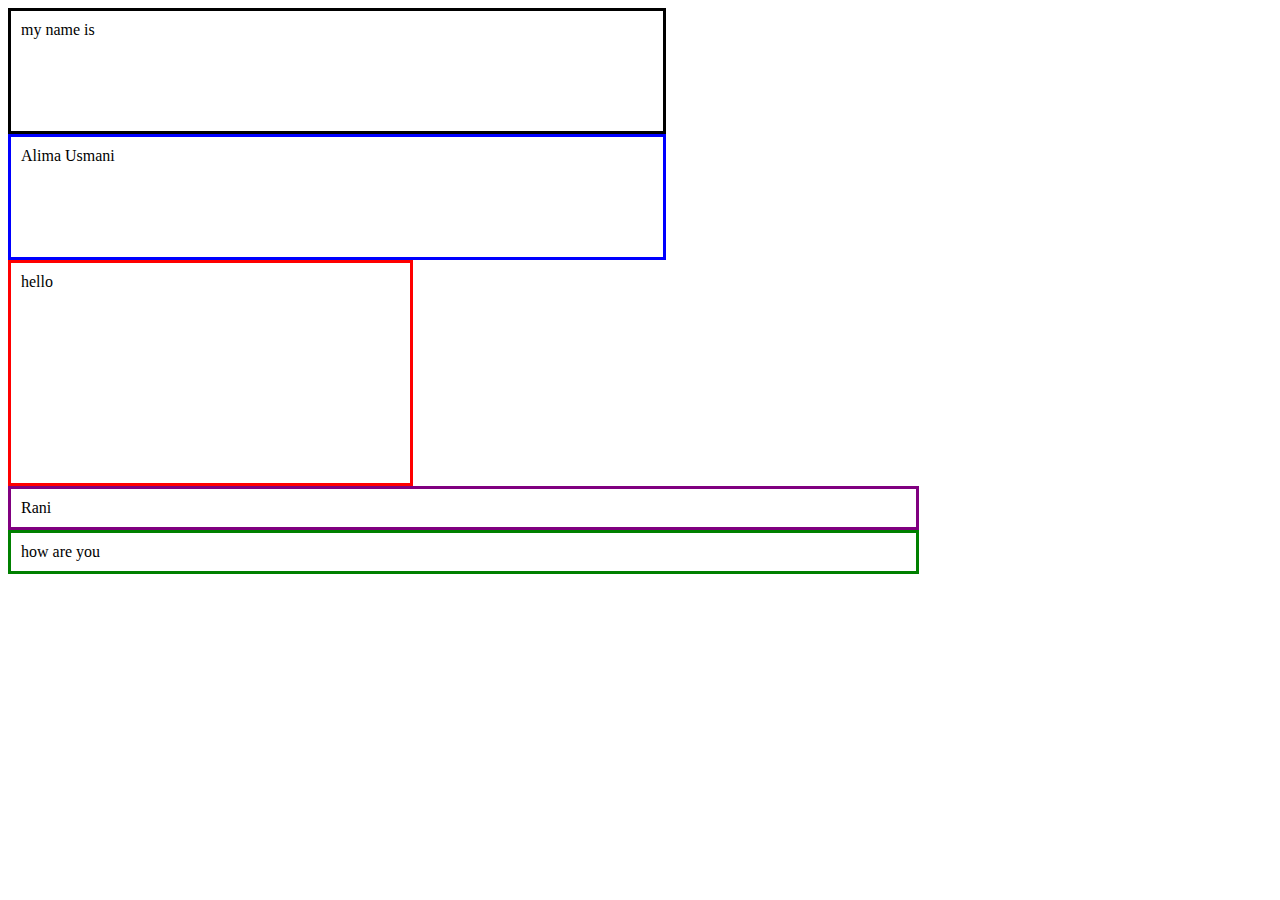
<file: index.html>
<!DOCTYPE html>
<html lang="en">
<head>
    <meta charset="UTF-8">
    <meta http-equiv="X-UA-Compatible" content="IE=edge">
    <meta name="viewport" content="width=device-width, initial-scale=1.0">
    <link rel="stylesheet" href="styles.css" type="text/css">
    <title>Grid</title>
</head>
<body>
    <div class="main-dive">
        <div class="first-box">my name is</div>
        <div class="second-box">Alima Usmani</div>
    </div>
    <div class="second main-dive">
        <div class="first-box1">hello</div>
        <div class="second-box2">Rani</div>
    </div>
    <div class="Third main-dive">
        <div class="first-box3">how are you</div>
    </div>


    
    
    
</body>
</html>
</file>
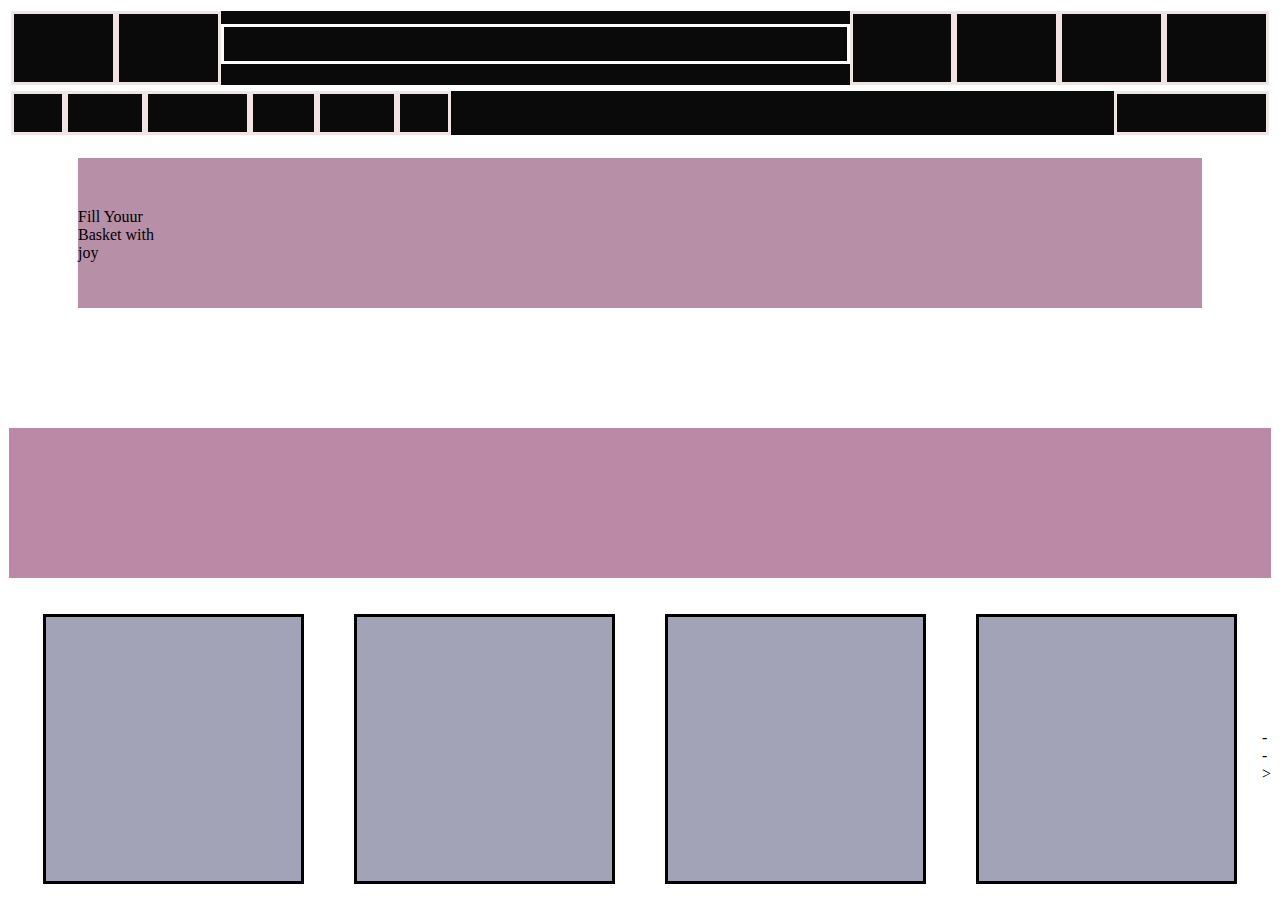
<file: a.html>
<!DOCTYPE html>
<html lang="en">
<head>
    <meta charset="UTF-8">
    <meta http-equiv="X-UA-Compatible" content="IE=edge">
    <meta name="viewport" content="width=device-width, initial-scale=1.0">
    <link rel="stylesheet" href="a.css"/>
    <title>Amazon_Home page</title>
</head>
<body>
    <div class="row1">
    <div class="col"></div>
    <div class="col"></div> 
    <div class="col2"></div> 
    <div class="col3"></div> 
    <div class="col3"></div> 
    <div class="col3"></div> 
    <div class="col3"></div> 

    </div>

    <div class="row2">
        <div class="col4"></div>
        <div class="col5"></div>
        <div class="col6"></div>
        <div class="col7"></div>
        <div class="col8"></div>
        <div class="col9"></div>
        <div class="col10"></div>
    </div>

    <div class="row3">
        <div class="col12">
            <p class="para">Fill Youur Basket with joy</p>
        </div>
    </div>
    <div class="row4">
        <div class="col13"></div>
    </div>
    <div class="row5">
        <div class="col14"></div>
        <div class="col14"></div>
        <div class="col14"></div>
        <div class="col14"></div>
    </div>
    <!-- <div class="row5"></div>
    <div class="row6"></div>
    <div class="row7"></div>
    <div class="row8"></div>
    <div class="row9"></div>
    <div class="row10"></div>
    <div class="row11"></div>
    <div class="row12"></div>
    <div class="row13"></div>
    <div class="row14"></div>
    <div class="row15"></div>
    <div class="row16"></div>
    <div class="row17"></div>
    <div class="row18"></div>
    <div class="row19"></div>
    <div class="row20"></div> --> -->
    


    
</body>
</html>
</file>
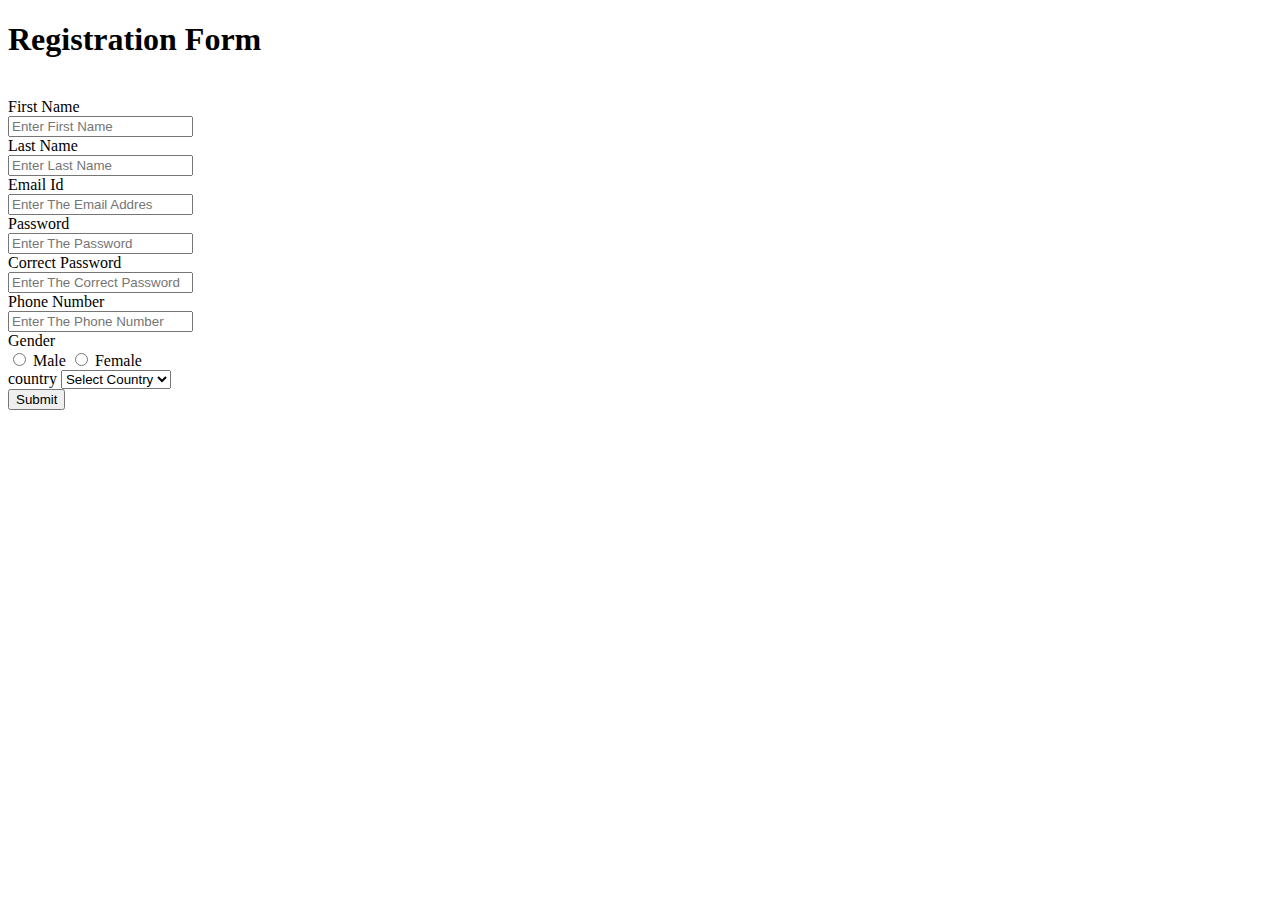
<file: practice.html>
<!DOCTYPE html>
<html lang="en">
<head>
    <meta charset="UTF-8">
    <meta http-equiv="X-UA-Compatible" content="IE=edge">
    <meta name="viewport" content="width=device-width, initial-scale=1.0">
    <title>Bootcamp</title>
</head>
<body>
    <!-- <center> -->
    <h1>Registration Form</h1>
    <div>
    
    <form name="regform">
    <br>    
    <label for="fname">First Name</label1>
    <br> 
    <input type="text" id="fname" name="firstname" placeholder="Enter First Name">
    <br> 
    <label for="lname">Last Name</label>
    <br> 
    <input type="text" id="lname" name="lastname" placeholder="Enter Last Name">
    <br> 
    <label for="email">Email Id</label>
    <br> 
    <input type="text" id="email" email="email" placeholder="Enter The Email Addres">
    <br> 
    <label for="password">Password</label1>
    <br> 
    <input type="text" id="Password" name="Password" placeholder="Enter The Password">
    <br> 
    <label for="Correct Password">Correct Password</label>
    <br> 
    <input type="text" id="Correct Password" name="Correct Password" placeholder="Enter The Correct Password">
    <br> 
    <label for="phone number">Phone Number</label>
    <br> 
    <input type="text" id="phone number" name="Phone Number" placeholder="Enter The Phone Number">
    <br>     
    <label>Gender</label><br/>
    <input type="radio" id="male" value="male"> 
    <label for="male">Male</label> 
    <input type="radio" id="female" value="female">
    <label for="female">Female</label><br/> 
    <label for="country">country</label>

    <select id="country" name="country">
        <option value="select">Select Country</option>   
        <option value="usa">USA</option>
        <option value="india">INDIA</option> 
        <option value="japan">JAPAN</option> 
    </select><br>

    <input type="submit" value="Submit">

    <!-- </center>   -->
       


    </div>
</body>
</html>
</file>
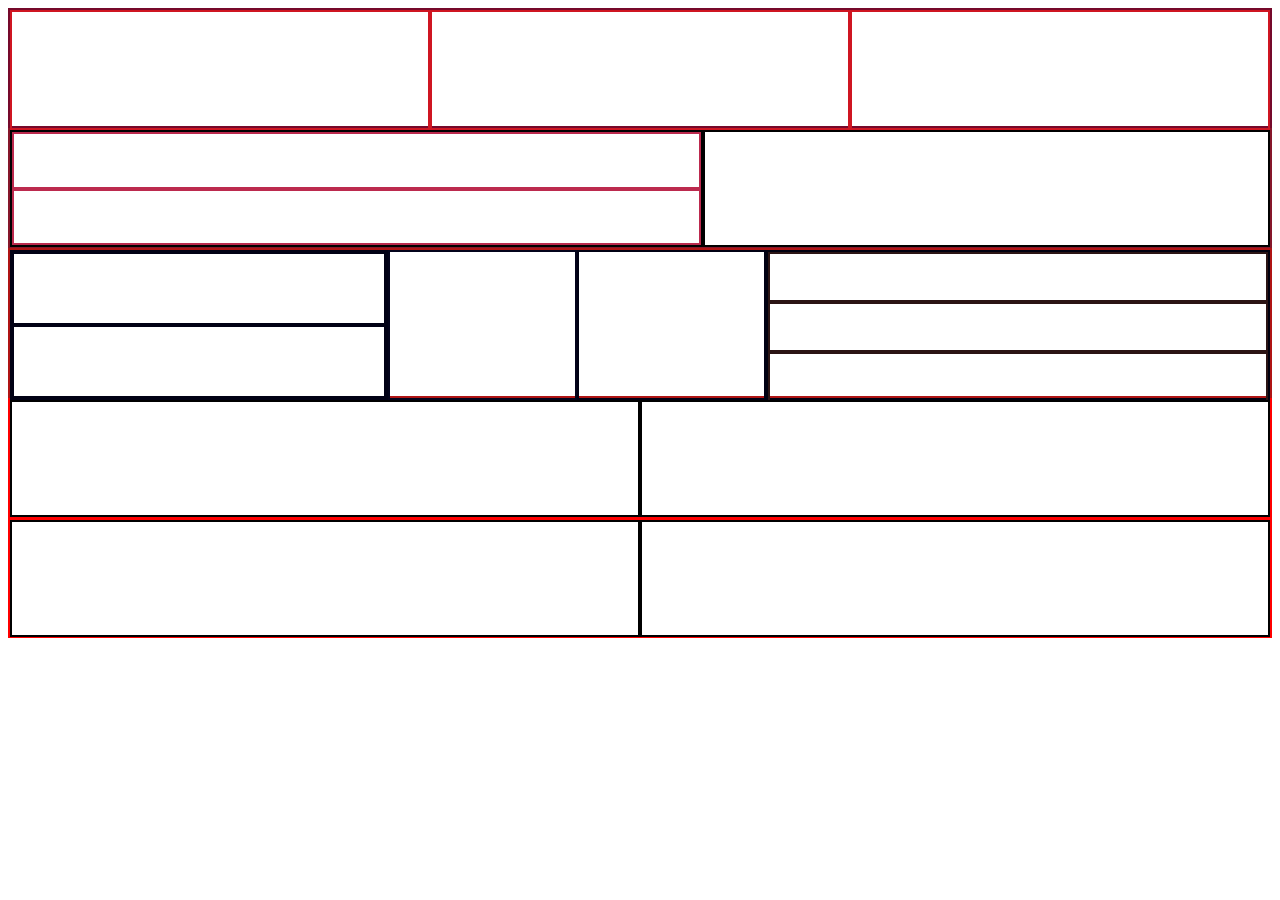
<file: task1.html>
<!DOCTYPE html>
<html lang="en">
<head>
    <meta charset="UTF-8">
    <meta http-equiv="X-UA-Compatible" content="IE=edge">
    <meta name="viewport" content="width=device-width, initial-scale=1.0">
    <link rel="stylesheet" href="task.css" type="text/css">
    <title>Grid</title>
</head>
<body>
    <div class="row1">
        <div class="column-1"></div>
        <div class="column-1"></div>
        <div class="column-1"></div>

    </div>
    <div class="row2">
        <div class="column-2">
            <div class="num-1"></div>
            <div class="num-1"></div>
        </div>

        <div class="column-22"></div>
    </div>

    <div class="row3">
        <div class="num-12">
            <div class="one-1"></div>
            <div class="two-2"></div>
        </div>
        <div class="num-13"></div>
        <div class="num-14"></div>
        <div class="num-15">
            <div class="nun-42"></div>
            <div class="nun-43"></div>
            <div class="nun-44"></div>
        </div>

    </div>


        <div class="row4">
            <div class="column-10"></div>
            <div class="column-10"></div>
        </div>
        <div class="row5">
            <div class="column-11"></div>
            <div class="column-11"></div>
        </div>
    
    </div>
























</body>
</html>









    <!-- <div class="row1">
        <div class="col-1"></div>
        <div class="col-1"></div>
        <div class="col-1"></div>
    </div>
    <div class="row2">
        <div class="col-2"></div>
        <div class="col-2"></div>
    </div>
    <div class="row3">
        <div class="col-3">
            <div class="one-1"></div>
            <div class="tow-2"></div>
        </div>
        <div class="col-3"></div>
        <div class="col-3"></div>
        <div class="col-3">
            <div class="num-1"></div>
            <div class="num-2"></div>
            <div class="num-3"></div>
        </div> 
    </div>

    <div class="row4">
        <div class="col-4"></div>
        <div class="col-4"></div>
    </div>
    <div class="row5">
        <div class="col-5"></div>
        <div class="col-5"></div>
    </div>
     -->
<!-- </body>
</html> -->
</file>
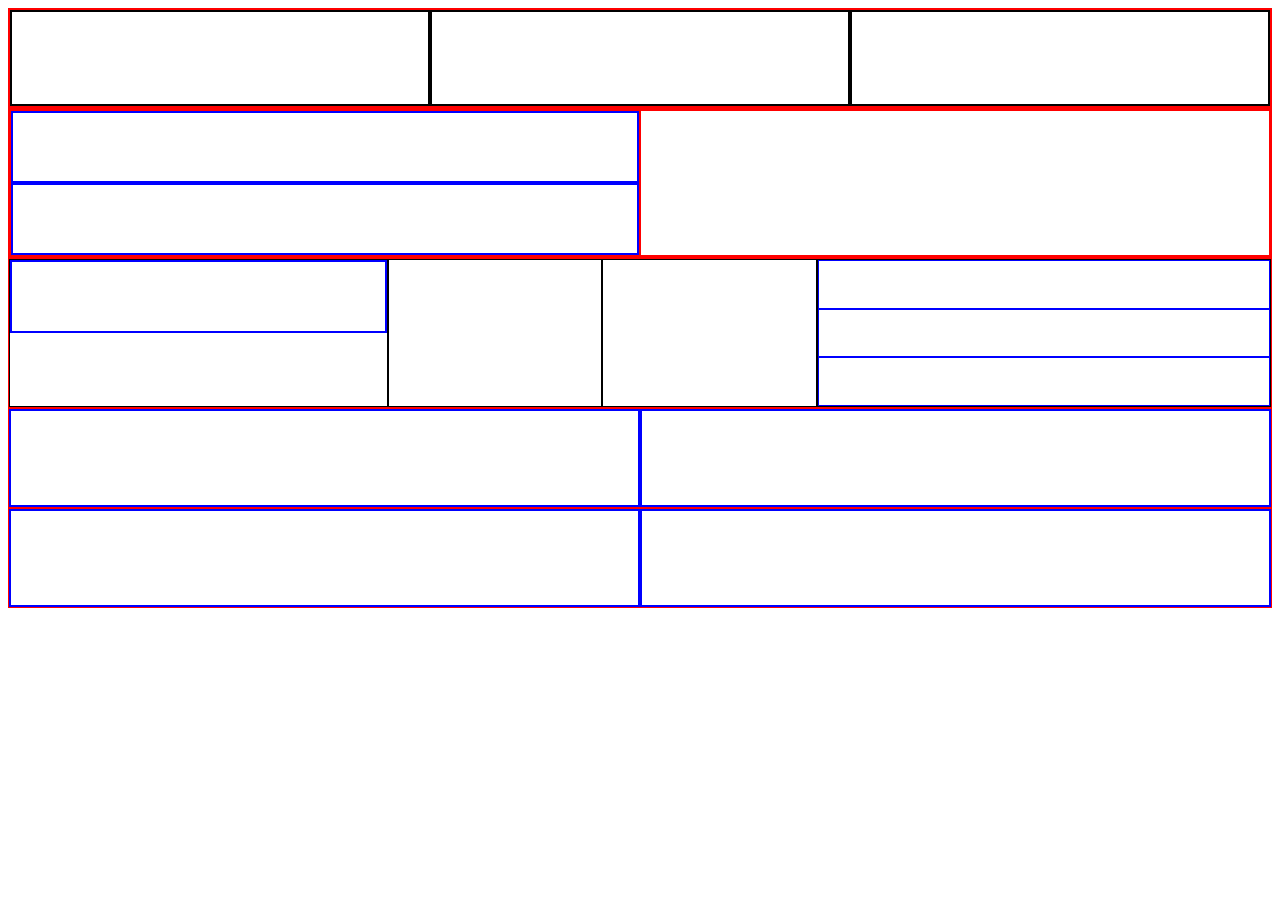
<file: task2.html>
<html lang="en">
<head>
    <meta charset="UTF-8">
    <meta http-equiv="X-UA-Compatible" content="IE=edge">
    <meta name="viewport" content="width=device-width, initial-scale=1.0">
    <link rel="stylesheet" href="task2.css" type="text/css">
    <title>Grid</title>
</head>
<body>
    <div class="row1">
        <div class="column-1"></div>
        <div class="column-1"></div>
        <div class="column-1"></div>

    </div>
    <div class="row2">
        <div class="column-2">
            <div class="num-1"></div>
            <div class="num-1"></div>
        </div>

        <div class="column-2"></div>
    </div>

    <div class="row3">
        <div class="num-12">
            <div class="one-1"></div>
            <div class="two-1"></div>
        </div>
        <div class="num-13"></div>
        <div class="num-13"></div>
        <div class="num-15">
            <div class="num-2"></div>
            <div class="num-2"></div>
            <div class="num-2"></div>
        </div>

    </div>


        <div class="row4">
            <div class="column-11"></div>
            <div class="column-11"></div>
        </div>
        <div class="row4">
            <div class="column-11"></div>
            <div class="column-11"></div>
        </div>
    
    </div>
</file>
<file: styles.css>
.main-div{
   display: inline;
}
.first-box{
    width: 50%;
    height: 100px;
    padding: 10px;
    border: solid black;
}
.second-box{
    width: 50%;
    height: 100px;
    padding: 10px;
    border: solid blue;
}
.second main-dive{
    display: inline;
}
.first-box1{
    width: 30%;
    height: 200px;
    padding: 10px;
    border: solid red;
}
.second-box2{
    width: 70%;
    height: 50%;
    padding: 10px;
    border: solid purple;
}
.Third main-dive{
    display: inline;
}
.first-box3{
    width: 70%;
    height: 50%;
    padding: 10px;
    border: solid green;
}
.main-dive{
    display: inline;
}
</file>
<file: a.css>
*{
    box-sizing: border-box;
}
.row1{
   
    background-color: rgb(11, 10, 10);
    height: 80px;
    font-size: 0px;
    border: solid white;
}
.col{
    border: solid rgb(241, 228, 228);
    height: 100%;
    width: 8.33%;
    float: left;
    /* padding: 10px; */
    /* margin-top: 3%; */

}
.col2{

    border: solid white;
    height: 40px;
    width: 50%;
    float: left;

    margin-top: 1.0%;
}
.col3{
    border: solid rgb(241, 228, 228);
    height: 100%;
    width: 8.33%;
    float: left;
}
.row2{
    background-color: rgb(11, 10, 10);
    height: 50px;
    font-size: 0px;
    border: solid white;
}
.col4{
    border: solid rgb(241, 228, 228);
    height: 100%;
    width: 4.33%;
    float: left;
}
.col5{
    border: solid rgb(241, 228, 228);
    height: 100%;
    width: 6.33%;
    float: left;
}
.col6{
    border: solid rgb(241, 228, 228);
    height: 100%;
    width: 8.33%;
    float: left;
}
.col7{
    border: solid rgb(241, 228, 228);
    height: 100%;
    width: 5.33%;
    float: left;
}
.col8{
    border: solid rgb(241, 228, 228);
    height: 100%;
    width: 6.33%;
    float: left;
}
.col9{
    border: solid rgb(241, 228, 228);
    height: 100%;
    width: 4.33%;
    float: left;
}
.col10{
    border: solid rgb(241, 228, 228);
    height: 100%;
    width: 12.33%;
    float: right;
}
.row3{
    height: 150px;
    background-color: rgb(183, 143, 166);
    margin: 70px;
    position: relative;
    bottom: 50px;

}
.col12{
    height: 100%;
    width: 80px;
    float: left;
    margin-top: 3%;
    
}
.row4{
    height: 150px;
    background-color: rgb(187, 137, 165);
    margin: 1px;
    /* position: relative; */
    bottom: 50px;
}
.row5{
    border: 1px solid rgb(226, 168, 168);
    height: 150px;
    width: 100%;
    border: black;
    padding: 10px;
}
.col14{
    height: 270px;
    width: 21%;
    float: left;
    border: solid black;
    background-color: rgb(163, 163, 183);
    margin: 2%;
}
</file>
<file: task.css>
*{
    box-sizing: border-box;
}
.row1{
    border: 2px solid rgb(117, 9, 43);
    height: 120px;
    width: 100%;
    font-size: 0px;
}
.column-1{
    height: 120px;
    width: 33.33%;
    display: inline-block;
    border: 2px solid rgb(207, 21, 33);
}
.row2{
    border: 2px solid rgb(134, 23, 42);
    height: 120px;
    width: 100%;
    font-size: 0px;
}
.column-2{
    height: 117px;
    width: 55%;
    display: inline-block;
    border: 2px solid black;
}
.column-22{
        height: 117px;
        width: 45%;
        display: inline-block;
        border: 2px solid black;
    }

.num-1{
    border: 2px solid rgb(188, 42, 78);
    height: 50%;
}

.row3{
    border: 2px solid rgb(175, 20, 20);
    height: 150px;
    width: 100%;
    font-size: 0px;
}
/* .column-6{
    width: 30%;
    height:100px;
    border: 2px solid blue ;

} */
.num-12{
    height: 150px;
    width: 30%;
    display: inline-block;
    border: 2px solid rgb(1, 1, 21);
}
.one-1,.two-2{
    height: 73px;
    /* width: 30%; */
    /* display: inline-block; */
    border: 2px solid rgb(1, 1, 21);
    }



.num-13{
    height: 150px;
    width: 15%;
    display: inline-block;
    border: 2px solid rgb(3, 3, 27);
}
.num-14{
    height: 150px;
    width: 15%;
    display: inline-block;
    border: 2px solid rgb(0, 0, 19);
 }
.num-15{
    height: 150px;
    width: 40%;
    display: inline-block;
    border: 2px solid rgb(0, 0, 15);
 }
 .nun-42,.nun-43,.nun-44{
    height: 50px;
    /* width: 30%; */
    /* display: inline-block; */
    border: 2px solid rgb(43, 20, 20);
 }

.row4{
    border: 2px solid red;
    height: 120px;
    width: 100%;
    font-size: 0px;
}
.column-10{
    height: 117px;
    width: 50%;
    display: inline-block;
    border: 2px solid black;
}
.row5{
    border: 2px solid red;
    height: 120px;
    width: 100%;
    font-size: 0px;
}
.column-11{
    height: 117px;
    width: 50%;
    display: inline-block;
    border: 2px solid black;
}
</file>
<file: task2.css>
*{
    box-sizing: border-box;
}
.row1{
    height: 100px;
    width: 100%;
    border: 2px solid red;
    font-size: 0px;
}
.column-1{
    height: 100%;
    width: 33.33%;
    border: 2px solid black;
    float: left;
}
.row2{
    height: 150px;
    width: 100%;
    border: 2px solid red;
    font-size: 0px;
}
.column-2{
    height: 100%;
    width: 50%;
    border: 1px solid red;
    float: left;
}
.num-1{
    border: 2px solid blue;
    height: 50%;
}
.row3{
    height: 150px;
    width: 100%;
    border: 1px solid red;
    font-size: 0px;
    
}
.num-12{
    height: 100%;
    width: 30%;
    border: 1px solid black;
    float: left;
}
.num-13{
    height: 100%;
    width: 17%;
    border: 1px solid black;
    float: left;
}

.num-15{
    height: 100%;
    width: 36%;
    border: 1px solid black;
    float: left;
}
.one-1{
    height: 50%;
    border: 2px solid blue;
}
.num-2{
    height: 33.33%;
    border: 1px solid blue;
}

.row4{
    height: 100px;
    width: 100%;
    border: 1px solid red;
    font-size: 0px;
}
.column-11{
    height: 100%;
    width: 50%;
    border: 2px solid blue;
    float: left;
}
</file>
